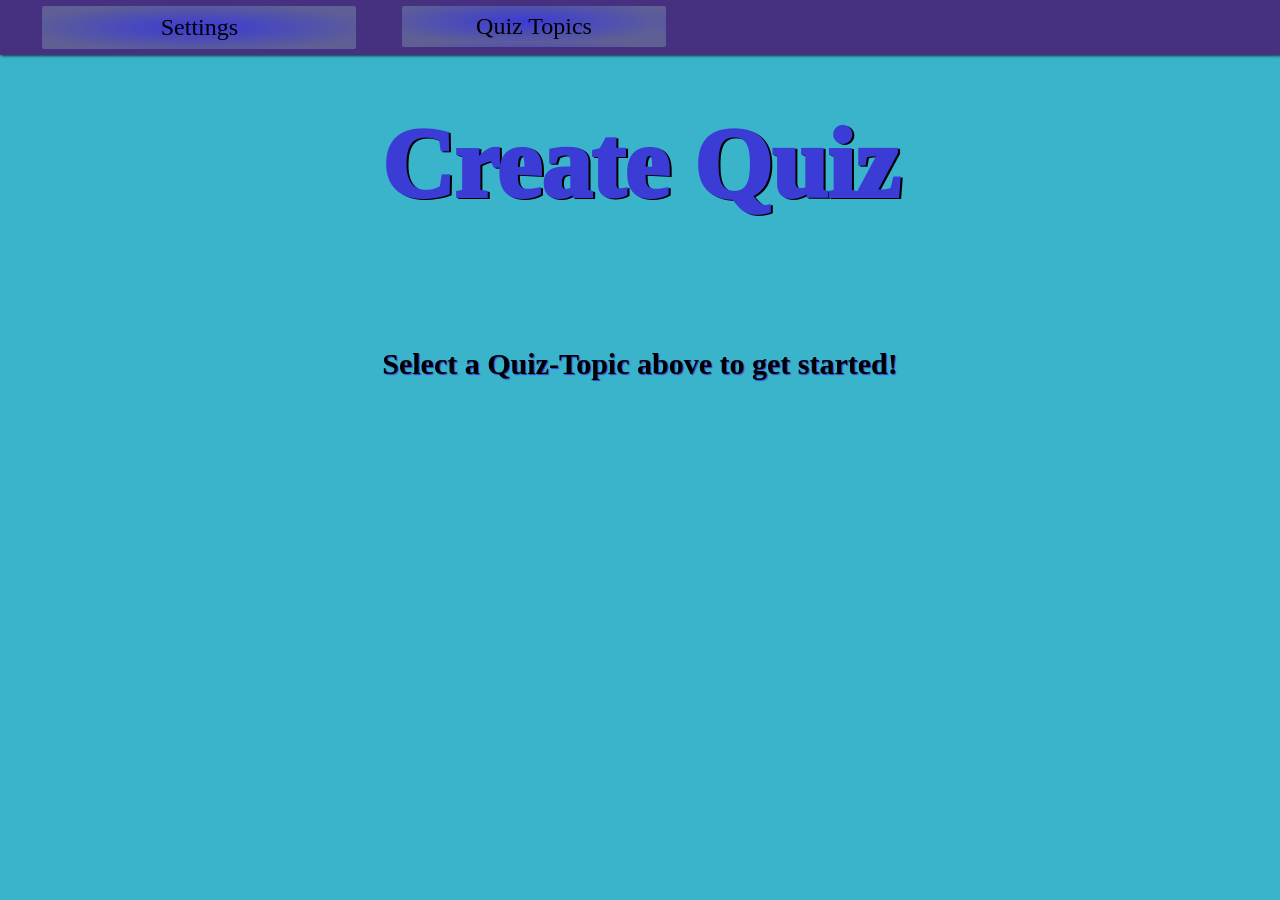
<file: index.html>
<!DOCTYPE html>
<html>
    <head>
        <title>
            Geography Quiz
        </title>
        <script type="module" src="./js/quizController.js">
        </script>
        <script type="module">
            import languagePack from "./js/settings/languagePack.js";
            import updateLang from "./js/updateLang.js";

            updateLang(languagePack, (localStorage.getItem("langPref") || "english"));
        </script>
        <link rel="stylesheet" id="theme-settings">
        <link rel="stylesheet" href="./css/styles.css">
    </head>
    <body>
        <header>
            <div id="settings">
                <div id="settings-button">
                    Settings
                </div>
                <ul id="settings-ul" class="invisible">
                    <li>
                        <div id="themes-button" class="settings-1">Themes</div>
                        <ul id="themes-ul" class="invisible">
                            <li id="base-theme">Base Theme</li>
                            <li id="sunset-theme">Sunset Theme</li>
                        </ul>
                    </li>
                    <li>
                        <div id="languages-button" class="settings-1">Languages</div>
                        <ul id="languages-ul" class="invisible">
                            <li id="lang-en">English</li>
                            <li id="lang-de">Deutsch</li>
                        </ul>
                    </li>
                </ul>
                </div>
            <nav>
                <div id="expand-topics">
                    Quiz Topics
                </div >
                <div id="cover">
                    <div id="actual-cover" >
                    </div>
                    <ul id="topics-ul" class="covered">
                        <li id="flag" class="quiz-link">Flags</li>
                        <li id="capital" class="quiz-link">Capitals</li>
                        <li id="population" class="quiz-link">Population</li>
                        <li id="area" class="quiz-link">Area</li>
                    </ul>
                </div>
            </nav>
        </header>
        <main>
            <div id="content-wrapper">
                <div id="create-quiz-container">
                    <form id="create-form" action="" method="POST">
                        <table>
                            <thead>
                                <tr>
                                    <th id="create">Create Quiz</th>
                                </tr>
                            </thead>
                            <tbody>
                                <tr><td><p id="select-above">Select a Quiz-Topic above to get started!</p></td></tr>
                            </tbody>
                        </table>
                    </form>
                </div>
                <div id="quiz-container">

                </div>
                <div id="extra-div">

                </div>
            </div>
        </main>
        <footer>
            
        </footer>
          <script>
            const theme = document.getElementById("theme-settings");
            console.log(theme);
            if(theme) theme.href = "./css/" + (localStorage.getItem("theme") || "baseTheme.css");
        </script>
    </body>
</html>
</file>
<file: css/styles.css>
body{
    background-color: var(--secondaryColor);
}

*{
    font-family: var(--font);
}

nav{
    width: auto;
    display: flex;
}

ul{
    list-style: none;
    padding: 0px;
    margin: 0px;
    display: flex;
    justify-content: space-between
}

#topics-ul > li{
    padding: var(--navLinkPadding);
    margin: var(--navLinkMargin);
   /* border: var(--navLinkBorderSize) solid var(--linkBorderColor);*/
    width: 30%;
    min-width: 100px;
    text-align: center;
    
    background: var(--navLinkBg);
    background-repeat: no-repeat;
    background-position: -10px -5px;
    background-color: var(--mainColor);
    border-radius: 2px;
    transition: transform 0.2s ease-in-out, box-shadow 0.2s ease-in-out;
    opacity: 1;
}

#topics-ul > li:hover{
    cursor: pointer;
    transform: scale(105%);
    box-shadow: 0px 0px 10px 0.4px black inset;
    transition: 0.2s ease-in-out;
}

#topics-ul > li:active{
  transform: scale(100%);
}



header > div{
    text-align: center;
    margin-right: 5%;
    font-weight: bold;
    font-size: 30px;
}


.on{
    background-color: var(--mainColor);
}

#continent-settings{
    text-align: center;
    width: 30%;
}

#continent-settings > div{
    padding: 2px;
    width: 100%;
    margin: 5px auto;
    border: 2px solid var(--linkBorderColor);
    transition: 0.2s ease-in-out;
    
}

#continent-settings > div.off:hover{
    cursor: pointer;
    background-color: var(--navLinkShadowColor);
}

#continent-settings > div.on:hover{
    cursor: pointer;
}

#create-form td{
   display: flex;
   flex-direction: row-reverse;
    justify-content: flex-end;
}

tbody span{
    align-items: center;
    width: 35%

}

#create-form label{
     width: 35%;
}

#create-form{
    width: 100%;
    margin: 0 auto;
    margin-top: 7%;
}

th{
    font-weight: 1000;
    font-size: 100px;
    text-align: center;
    padding-bottom: 10%;
    color: var(--mainColor);
    text-shadow: 2px 1px 0px black
}

select{
    background-color: var(--mainColor);
}

input[type=range]{
    -webkit-appearance: none;
    appearance: none; 
    width: 25%;
    background-color: transparent;
}

input[type="range"]::-webkit-slider-thumb {
  -webkit-appearance: none;
  background: var(--mainColor);
  height: 13px;
  width: 13px;
  margin-top: -4px;
  transform: rotate(45deg);
  border: 1px solid black;
}

input[type="range"]::-webkit-slider-runnable-track {
    height: 5px;
    background: var(--mainColor);
    width: 40%;
}

button, input[type=submit]{
    border: 0px;
    padding: 5px;
    margin: 10px;
    background-color: var(--mainColor);
    border-radius: 2px;
}

button:hover, input[type=submit]:hover{
    box-shadow: 2px 2px 5px black inset;
    cursor: pointer;
}

#quiz-question{
    text-align: center;
    min-height: 200px;
    display: flex;
    align-items: center;
    justify-content: center;
    text-align: center;
    font-weight: bold;
    font-size: 50px;
    text-shadow: 1px 1px 1px var(--mainColor);
}

#quiz-container{
    font-size: 1.5rem;
    width: max(40%, 800px);
    margin: 0 auto;
    display: flex;
    flex-direction: column;
    align-items: center;
    margin-top: 7%;
}

#quiz-container button{
    font-size: 1.5rem;
}

#details-container{
    display: flex;
    flex-direction: column;
    align-items: center;
  
}
#past-questions-container{
    display: flex;
    justify-content: space-evenly;
}
#correct-questions-container{
    width: 20%;
    text-align: center;
    position: static;
}

#wrong-questions-container{
    width: 20%;
    text-align: center;
}

#quiz-heading{
    text-align: center;
    font-size: 50px;
    color: var(--mainColor);
    text-shadow: 2px 1px 0px black
}

#question-box{
    font-size: 50px;
    display: flex;
    flex-direction: column;
    padding: 10px;
}

#answer-box{
    display: flex;
    flex-direction: row;
    flex-wrap: wrap;
    width: 850px;
    height: 270px;
    margin: 0 auto;
}

#answer-box > div{
    width: 387.6px;
    border: 2px solid black;
    display: flex;
    font-size: 30px;
    padding: 30px 0;
    justify-content: center;
    align-items: center;
    transition: 0.1s;
    text-align: center;
    margin: 16.7px;
    background-repeat: no-repeat;
    background-size: contain;
}

#answer-box > div:not(.type-in-div):not(#block-container):hover{
    cursor: pointer;
    transform: scale(105%);
    box-shadow: 1px 1px 5px black;
}

select{
    border: 0px;
}

#answer-box:has(#create-new-button){
    width: 100%;
    height: 10%;
    justify-content: center;
}

#create-form table{
    margin: 0 auto;
    width: max(40%, 799px);
    font-size: 1.5rem !important;
    border-spacing: 1rem;
}

#create-form p{
    font-size: 30px;
    text-align: center;
    font-weight: bold;
    text-shadow: 1px 1px 1px var(--mainColor);
}

#quiz-time{
    text-align: center;
    font-family: "Courier New"
}

#block-container{
    position: absolute;
    width: 100% !important;
    height: 100% !important;
    background-color: var(--mainColor);
    border: 0px !important;
    text-align: center;
    margin: 0px !important;
    font-size: 50px !important;
    position: absolute;
    left: 0;
    top: 0;
    opacity: 0.9;
}

#block-container:hover{
    cursor: pointer;
}

#answer-box > .type-in-div{
    border: 0px;
}

#settings{
    display: flex;
    flex-direction: column;
    left: 70px;
    width: 250px;
    position: relative;
    z-index: 3;
    left: 3%;
}

#themes-ul{
    display: flex;
    flex-direction: column;
}

#languages-ul{
    display: flex;
    flex-direction: column;
}

#settings-ul{
    display: flex;
    flex-direction: column;
    font-weight: 500;
    font-size: 20px;
}

#settings-ul div{
    font-size: 25px;
    padding: 5px;
}

#settings-ul li{
    padding: 2px;
}

.settings-1{
    background-color: var(--mainColor);
    margin: 0px;
    border: 0px;
    padding: 8px;
}

#settings li{
    margin: 0px;
    border: 0px;
    padding: 0px;
}

#settings-ul div{
    background-color: var(--navLinkShadowColor);
    /*border: 1.5px solid;*/
}

#settings-ul div:hover{
    box-shadow: 0px 0px 6px 0.1px black inset;
    cursor: pointer;
}

#settings-ul li li{
    background-color: var(--tertiaryColor);
    padding: 2px;
}

#settings-ul li li:hover{
    box-shadow: 0px 0px 10px 0.4px black inset;
    cursor: pointer;
}

#settings-button{
    height: 29px;
    width: 20%;
    min-width: 300px;
    max-width: 350px;
    padding: var(--navLinkPadding);
    margin: var(--navLinkMargin);
   /* border: var(--navLinkBorderSize) solid var(--linkBorderColor);*/
    border-radius: 2px;
    display: flex;
    align-items: center;
    justify-content: center;
    background: var(--navLinkRevBg);
    font-weight: normal;
    font-size: 24px;

}

#settings-button:hover{
    box-shadow: 0px 0px 10px 0.4px black inset;
    cursor: pointer;
}

.invisible{
    display: none !important;
}

#expand-topics{
    padding: var(--navLinkPadding);
    margin: var(--navLinkMargin);
   /* border: var(--navLinkBorderSize) solid var(--linkBorderColor);*/
    width: 250px;
    margin-right: 30px;
    text-align: center;
    background: var(--navLinkRevBg);
    background-position: -10px -5px;
    background-color: var(--mainColor);
    border-radius: 2px;
    transition: 0.2s ease-in-out;
    position: relative;
    z-index: 3;
}

nav ul{
    position: relative;
    transition: transform 0.2s ease, opacity 0.2s ease !important;
}

nav{
    height: 45px;

}

#settings-ul{
    position: absolute;
    margin-top: 52px;
    width: 250px;
}

#cover{
    background-color: var(--secondaryColor);
    position: relative;
}

#actual-cover{
    position: absolute;
    z-index: 2;
    width: 100%;
    height: 100%;
    background-color: var(--secondaryColor);
    transform: translate(-530px);
}

.covered{
    transform: translate(-730px);
    opacity: 0;
}

header > div{
    width: 30%;
}

nav{
    width: 70%;
    font-size: 1.5rem;
}


nav{
    height: auto;
}

#topics-ul > li{
    min-width: 150px;
}

#actual-cover{
    transform: translateX(-730px)
}


header{
    background-color: var(--tertiaryColor);
    box-shadow: 1px 1px 3px 0.3px;
    align-items: center;
    position: fixed;
    top: 0;
    left: 0;
    width: 100%;
    align-items: center;
    display: flex;
    justify-content: flex-start;
    padding: 2px 0px;
}

#cover, #actual-cover{
    background-color: var(--tertiaryColor);
}

#settings{
    min-width: 333px;
}


.settings-1{
    min-width: calc(300px + var(--navLinkPadding) + var(--navLinkBorderSize));
    max-width: 350px;
    margin-left: calc(var(--navLinkMargin)/2);
    box-shadow: 1px 1px 3px 0.3px;
    background: var(--navLinkBg)
}

#themes-ul > li, #languages-ul > li{
    border: 0px !important;
    height: 40px;
    display: flex;
    align-items: center;
    justify-content: center;
}


#themes-ul > li:not(:last-child), #languages-ul > li:not(:last-child){
    border-bottom: 1px solid black !important;
}


#themes-ul, #languages-ul{
    justify-content: center;
    min-width: 300px;
    box-shadow: 1px 1px 3px 0.3px;
    margin-left: 2px;
}

#num-questions-show{
    padding: 0px;
    background-color: var(--secondaryColor);
    border: 0px;
    text-align: center;
}

#block-container:hover{
    transform: scale(100%);
}



#create-form td:has(p){
    justify-content: center;
}

#input-bar-container{
    margin: 0px !important;
    width: 65% !important;
}

#type-in-response{
    width: 35% !important;
    margin: 0px !important;

}

#create-form input, #create-form select{
    font-size: 1.5rem;
}

#type-in-input{
    width: 50% !important;
    font-size: 1.5rem;
}

#type-in-submit{
    width: 230px;
}


@media screen and (max-width: 1340px) {
    #topics-ul{
        flex-direction: column;
        position: absolute;
        transform: translateY(30px);
        background-color: var(--secondaryOpaque);
        box-shadow: 1px 1px 3px 0.3px;
        border-radius: 2px;
        width: 250px !important;
        margin: 5px;
        padding: var(--navLinkPadding);
        justify-content: center;
        align-items: center;

    }

    .quiz-link{
        width: 230px !important;
    }

    .covered{
        transform: translateY(-300px)  !important;
        opacity: 0;
    }

    #expand-topics{
        position: absolute;
        top: 0;
        margin: 5px;
        margin-top: 5.5px;
    }
}

#expand-topics:hover, select:hover{
    cursor: pointer;
}

@media screen and (min-width: 1341px){
    #question-img{
        height: 45%;
        width: 45%;
        margin: 0 auto;
    }
}
</file>
